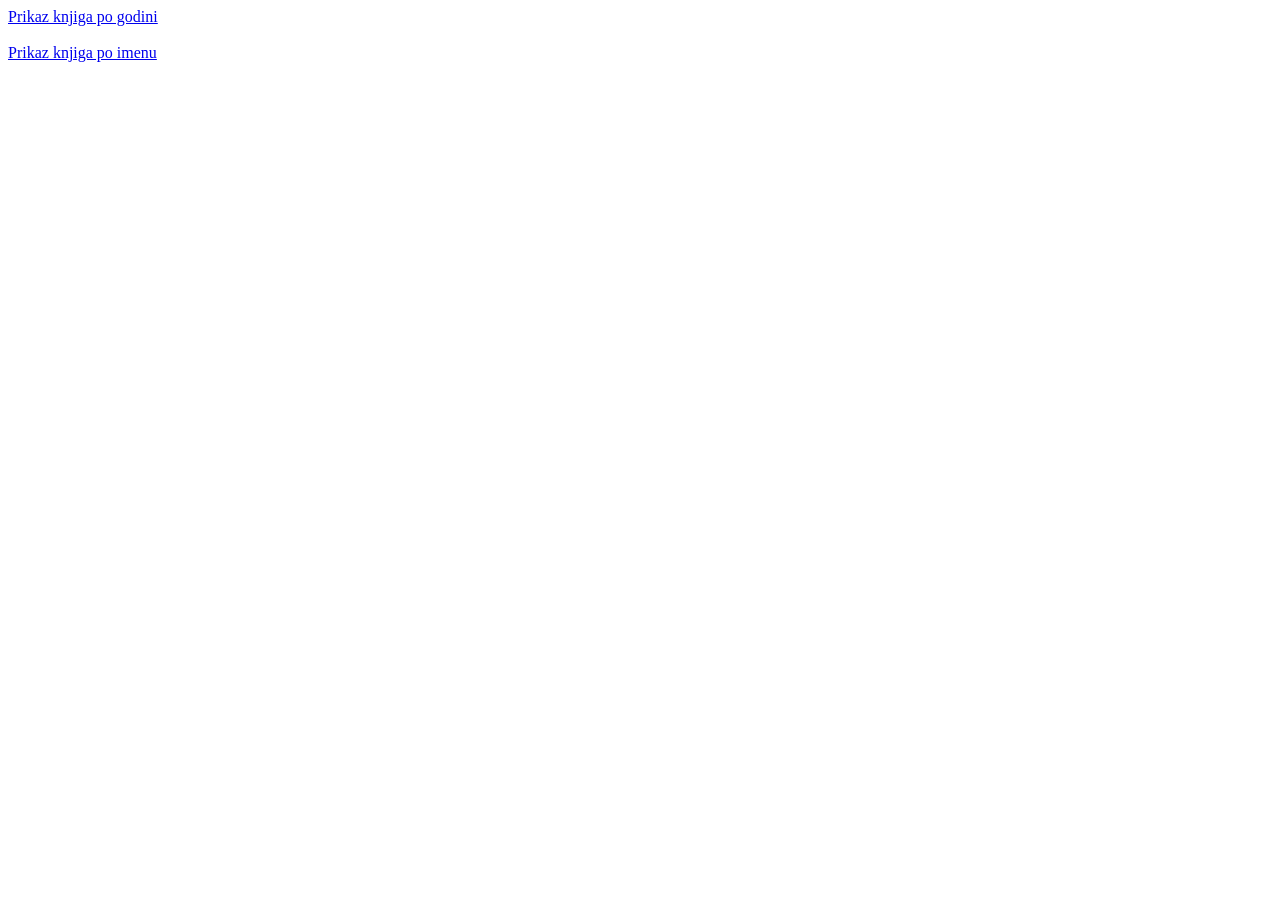
<file: IS2_WorksWeb/target/WorksWeb-0.0.1-SNAPSHOT/views/ve_index.html>
<!DOCTYPE html>
<html>
<head>
<meta charset="ISO-8859-1">
<title>Insert title here</title>
</head>
<body>
	<a href="/LibWeb/vezbe/svegodine">Prikaz knjiga po godini</a> <br><br>
	<a href="/LibWeb/vezbe2/svaimena">Prikaz knjiga po imenu</a>
</body>
</html>
</file>
